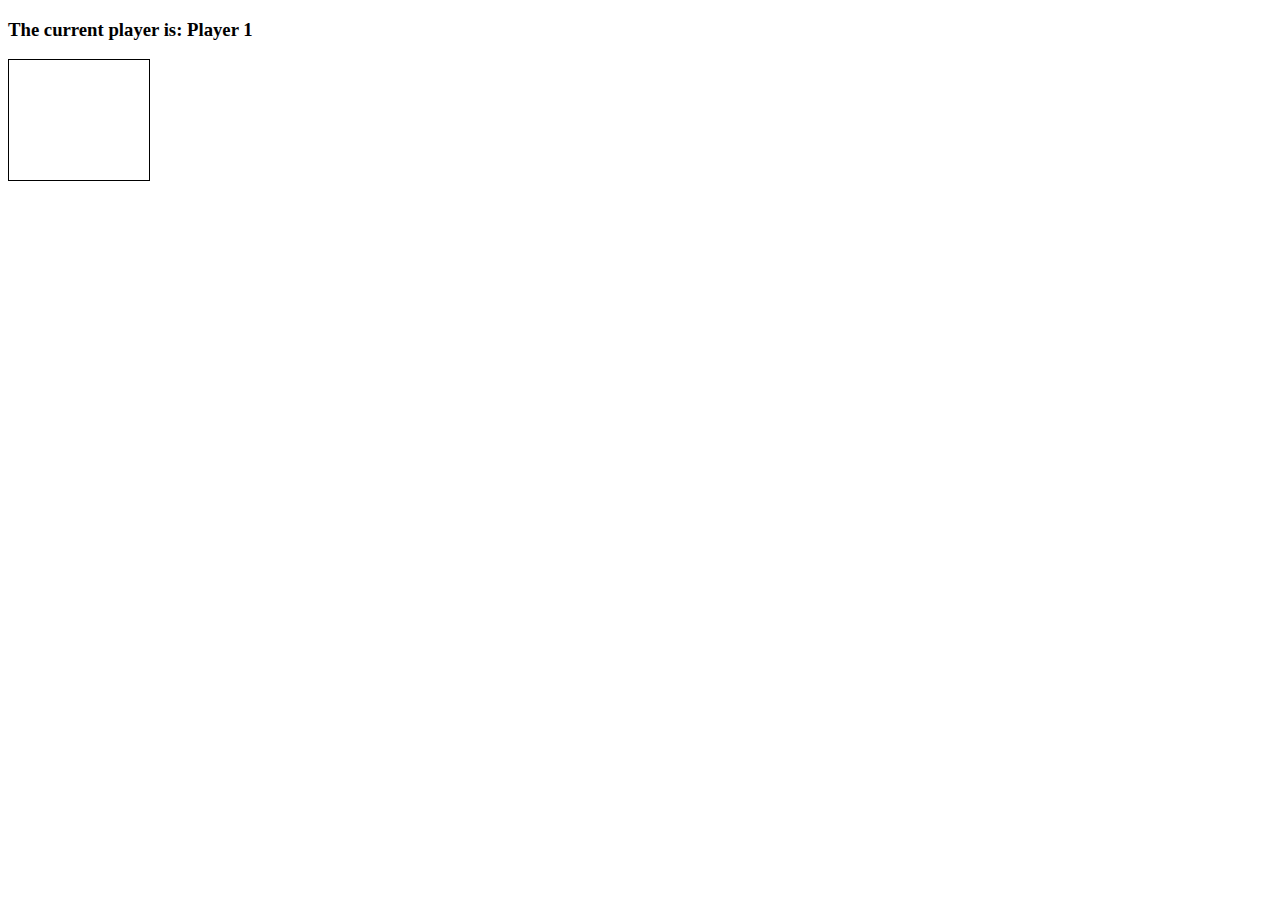
<file: connect-four-game/index.html>
<!DOCTYPE html>
<html lang="en">
<head>
  <meta charset="UTF-8">
  <meta http-equiv="X-UA-Compatible" content="IE=edge">
  <meta name="viewport" content="width=device-width, initial-scale=1.0">
  <title>Connect Four</title>
  <link rel="stylesheet" href="style.css">
  <script src="app.js" charset="utf-8"></script>
</head>
<body>
  <h3>The current player is: Player <span id="current-player">1</span></h3>
  <h3 id="result"></h3>

  <div class="grid">
    <div></div>
    <div></div>
    <div></div>
    <div></div>
    <div></div>
    <div></div>
    <div></div>
    <div></div>
    <div></div>
    <div></div>
    <div></div>
    <div></div>
    <div></div>
    <div></div>
    <div></div>
    <div></div>
    <div></div>
    <div></div>
    <div></div>
    <div></div>
    <div></div>
    <div></div>
    <div></div>
    <div></div>
    <div></div>
    <div></div>
    <div></div>
    <div></div>
    <div></div>
    <div></div>
    <div></div>
    <div></div>
    <div></div>
    <div></div>
    <div></div>
    <div></div>
    <div></div>
    <div></div>
    <div></div>
    <div></div>
    <div></div>
    <div></div>
    <div class="taken"></div>
    <div class="taken"></div>
    <div class="taken"></div>
    <div class="taken"></div>
    <div class="taken"></div>
    <div class="taken"></div>
    <div class="taken"></div>
  </div>

</body>
</html>
</file>
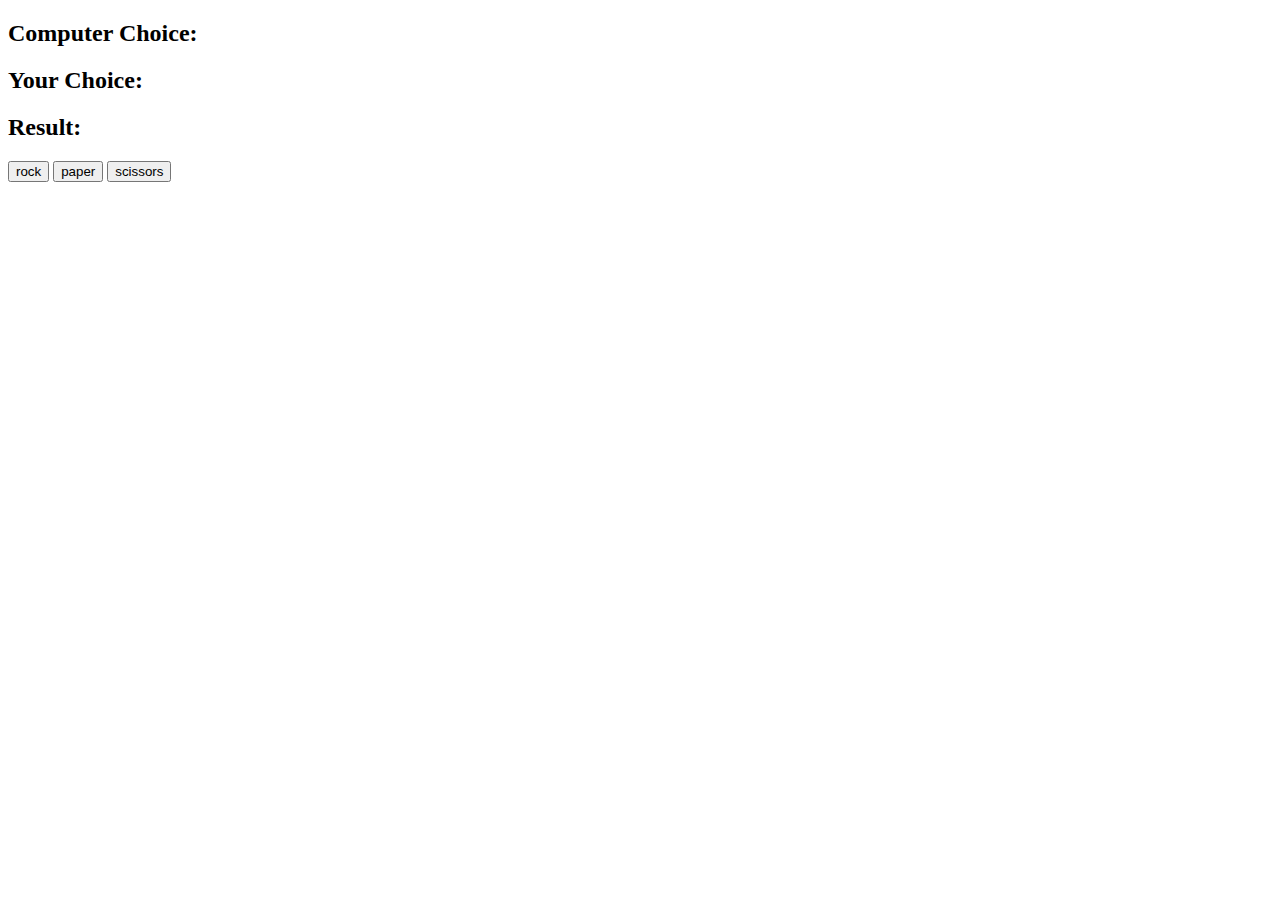
<file: rock-paper-scissors-game-first-version/index.html>
<!DOCTYPE html>
<html lang="en">
<head>
    <meta charset="UTF-8">
    <meta http-equiv="X-UA-Compatible" content="IE=edge">
    <meta name="viewport" content="width=device-width, initial-scale=1.0">
    <title>Rock Paper Scissors</title>
</head>
<body>
    <h2>Computer Choice: <span id="computer-choice"></span></h2>
    <h2>Your Choice: <span id="user-choice"></span></h2>
    <h2>Result: <span id="result"></span></h2>

    <button id="rock">rock</button>
    <button id="paper">paper</button>
    <button id="scissors">scissors</button>
    <script src="app.js" charset="utf-8"></script>
</body>
</html>
</file>
<file: connect-four-game/style.css>
.grid {
  border: 1px solid;
  height: 120px;
  width: 140px;
  
  display: flex;
  flex-wrap: wrap;
}

.grid div {
  height: 20px;
  width: 20px;
}

.player-one {
  background-color: red;
  border-radius: 10px;
}

.player-two {
  background-color: blue;
  border-radius: 10px;
}
</file>
